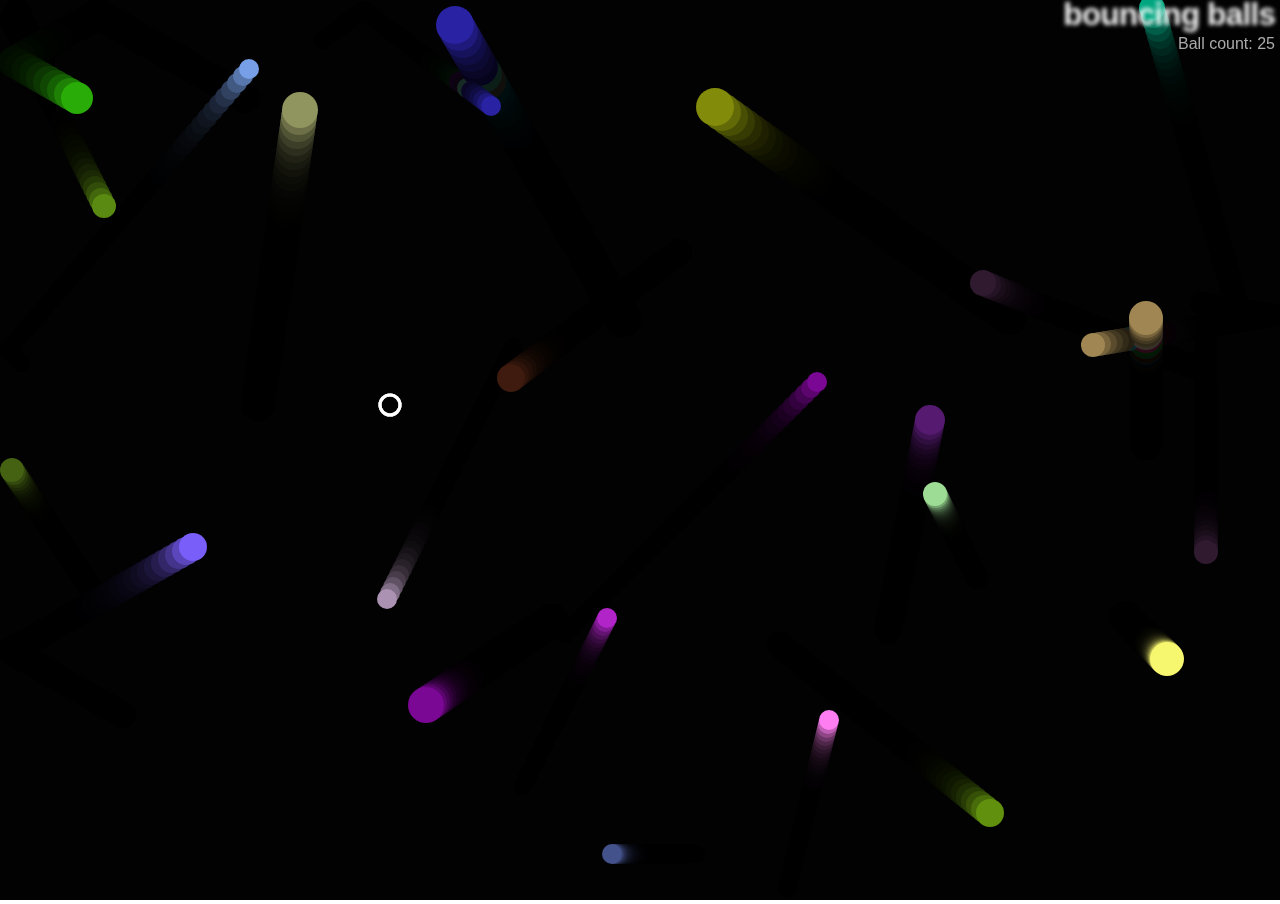
<file: Bouncing balls/index.html>
<!DOCTYPE html>
<html>
  <head>
    <meta charset="utf-8">
    <title>Bouncing balls</title>
    <link rel="stylesheet" href="style.css">
  </head>

  <body>
    <h1>bouncing balls</h1>
    <p>"Ball count: "</p>
    <canvas></canvas>

    <script src="main.js"></script>
  </body>
</html>
</file>
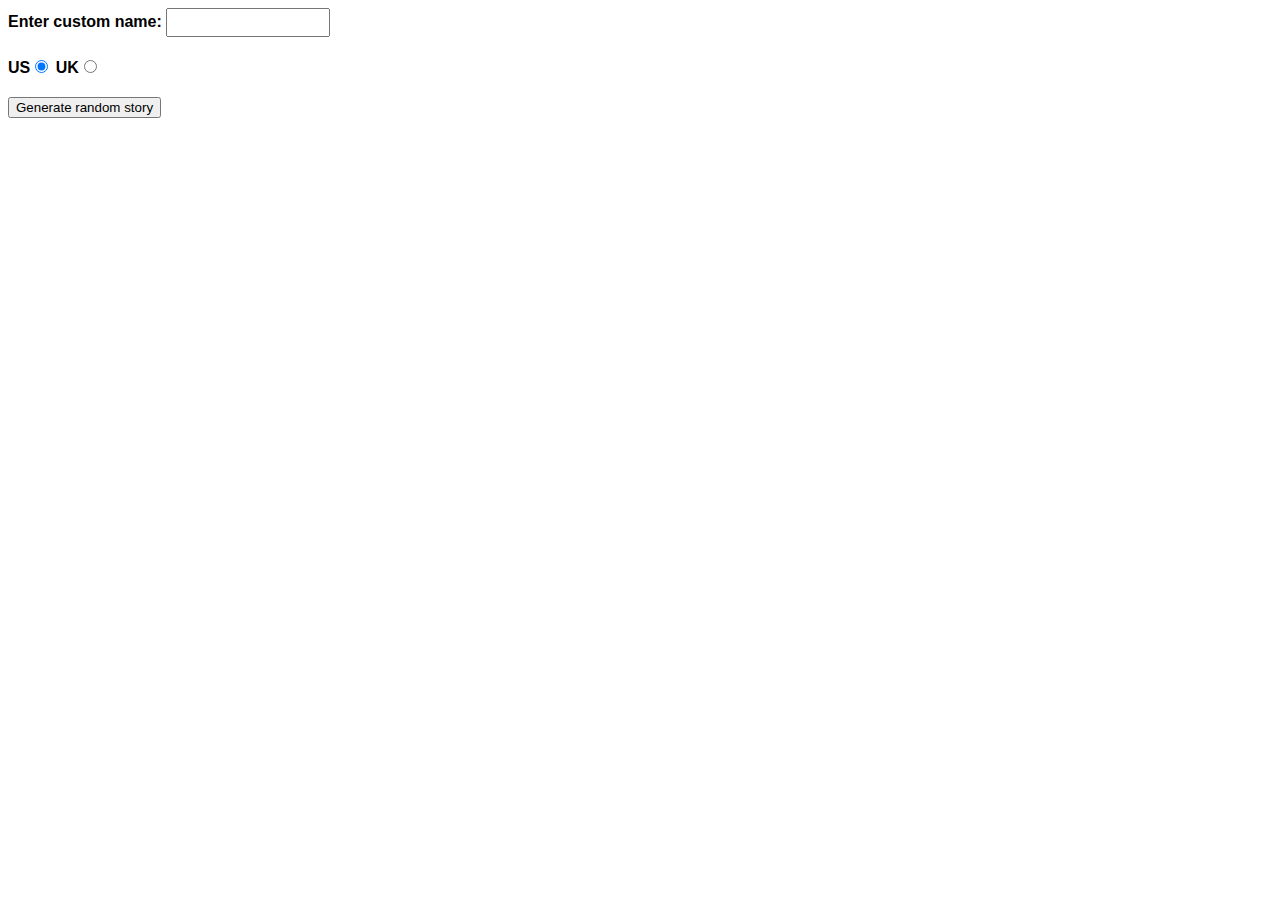
<file: Silly stories/index.html>
<!DOCTYPE html>
<html>
  <head>
    <meta charset="utf-8">
    <meta http-equiv="X-UA-Compatible" content="IE=edge,chrome=1">
    <meta name="viewport" content="width=device-width">

    <title>Silly story generator</title>

    <style>
    body {
      font-family: helvetica, sans-serif;
      width: 350px;
    }
    label {
      font-weight: bold;  
    }
    div {
      padding-bottom: 20px;
    }
    input[type="text"] {
      padding: 5px;
      width: 150px;
    }
    p {
      background: #FFC125;
      color: #5E2612;
      padding: 10px;
      visibility: hidden;
    }
    </style>
  </head>

  <body>
    <div>
      <label for="customname">Enter custom name:</label>
      <input id="customname" type="text" placeholder="">
    </div>
    <div>
      <label for="us">US</label><input id="us" type="radio" name="ukus" value="us" checked>
      <label for="uk">UK</label><input id="uk" type="radio" name="ukus" value="uk">
    </div>
    <div>
      <button class="randomize">Generate random story</button>
    </div>
    <!-- Thanks a lot to Willy Aguirre for his help with the code for this assessment -->
    <p class="story"></p>
    
    <script src="main.js"></script>
  </body>
</html>
</file>
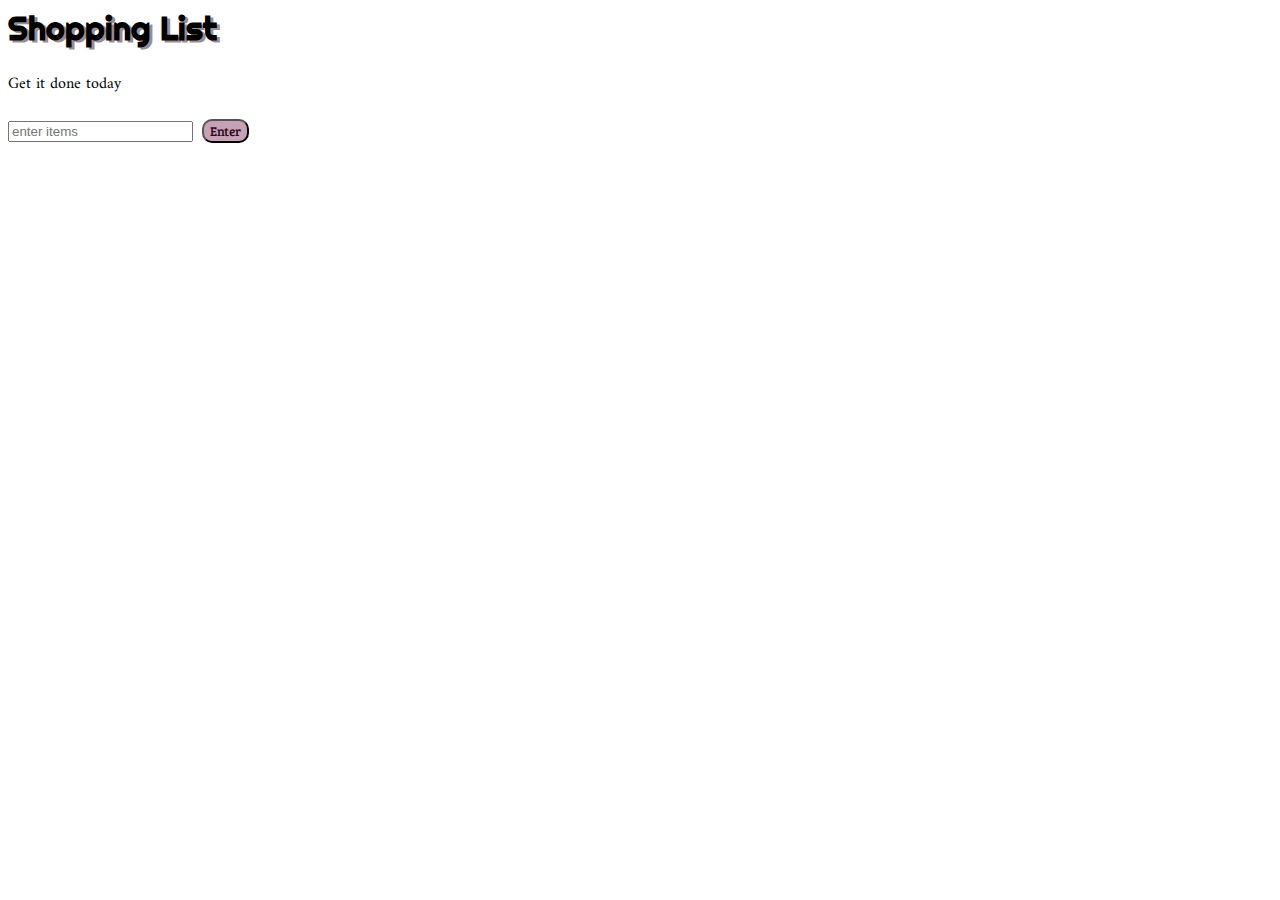
<file: Udemy DOM/index.html>
<DOCTYPE!html>
<!DOCTYPE html>
<html>
<head>
	<title>Javascript + DOM</title>
	<link rel="stylesheet" type="text/css" href="style.css">
	<link href="https://fonts.googleapis.com/css?family=Amiri|Bree+Serif|EB+Garamond|Righteous" rel="stylesheet">
</head>
<body>
	<h1>Shopping List</h1>
	<p id="first">Get it done today</p>
	<input id="userinput" type="text" placeholder="enter items">
	<button id="enter">Enter</button>
	<ul>
	</ul>
	<script type="text/javascript" src="script.js"></script>
</body>
</html>
</file>
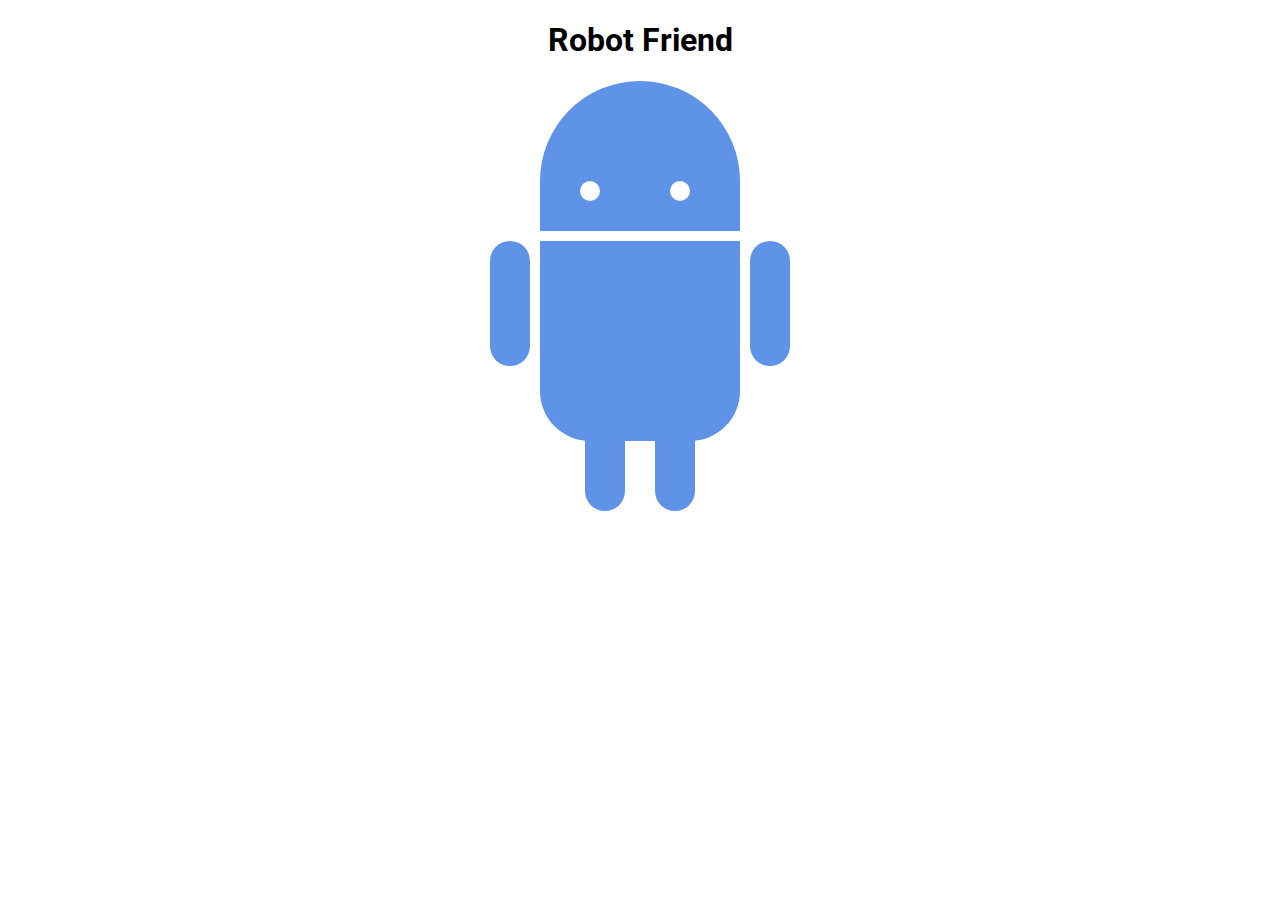
<file: Udemy robot/index.html>
<!DOCTYPE html>
<html>
<head>
	<title>RoboPage</title>
	<link rel="stylesheet" type="text/css" href="style.css">
	<link href="https://fonts.googleapis.com/css?family=Roboto" rel="stylesheet">
</head>
<body>
	<h1>Robot Friend</h1>
	<div class="robots">
		<div class="android"> 
			<div class="head"> 
				<div class="eyes"> 
					<div class="left_eye"></div> 
					<div class="right_eye"></div>
				</div> 
			</div> 
			<div class="upper_body"> 
				<div class="left_arm"></div> 
				<div class="torso"></div> 
				<div class="right_arm"></div> 
			</div> 
			<div class="lower_body"> 
				<div class="left_leg"></div> 
				<div class="right_leg"></div> 
			</div> 
		</div>
	</div>
</body>
</html>
</file>
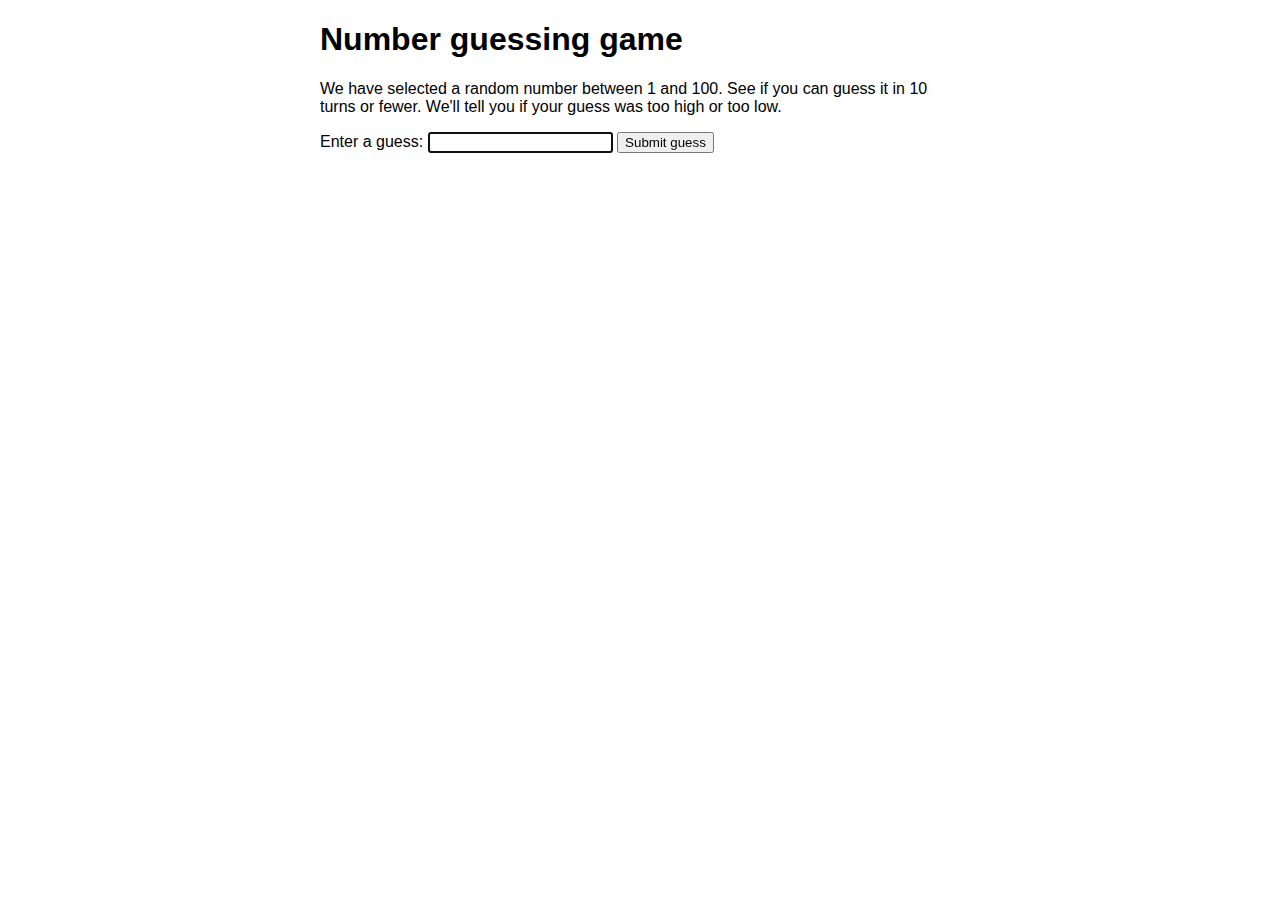
<file: Guessing game/guessinggames.html>
<!DOCTYPE html>
<html>
  <head>
    <meta charset="utf-8">

    <title>Number guessing game</title>

    <style>
      html {
        font-family: sans-serif;
      }
      body {
        width: 50%;
        max-width: 800px;
        min-width: 480px;
        margin: 0 auto;
      }
      .lastResult {
        color: white;
        padding: 3px;
      }
    </style>
  </head>

  <body>
    <h1>Number guessing game</h1>

    <p>We have selected a random number between 1 and 100. See if you can guess it in 10 turns or fewer. We'll tell you if your guess was too high or too low.</p>

    <div class="form">
      <label for="guessField">Enter a guess: </label><input type="text" id="guessField" class="guessField">
      <input type="submit" value="Submit guess" class="guessSubmit">
    </div>

    <div class="resultParas">
      <p class="guesses"></p>
      <p class="lastResult"></p>
      <p class="lowOrHi"></p>
    </div>

    <script src="guessinggames.js">
    </script>
  </body>
</html>
</file>
<file: Bouncing balls/style.css>
html, body {
  margin: 0;
}

html {
  font-family: 'Helvetica Neue', Helvetica, Arial, sans-serif;
  height: 100%;
}

body {
  overflow: hidden;
  height: inherit;
}

h1 {
  font-size: 2rem;
  letter-spacing: -1px;
  position: absolute;
  margin: 0;
  top: -4px;
  right: 5px;

  color: transparent;
  text-shadow: 0 0 4px white;
}

p {
  position: absolute;
  margin: 0;
  top: 35px;
  right: 5px;
  color: #aaa;
}
</file>
<file: Udemy DOM/style.css>
.coolTitle {
	text-align: center;
	font-family: 'Oswald', Helvetica, sans-serif;
	font-size: 40px;
	transform: skewY(-10deg);
	letter-spacing: 4px;
	word-spacing: -8px;
	color: tomato;
	text-shadow: 
	  -1px -1px 0 firebrick,
	  -2px -2px 0 firebrick,
	  -3px -3px 0 firebrick,
	  -4px -4px 0 firebrick,
	  -5px -5px 0 firebrick,
	  -6px -6px 0 firebrick,
	  -7px -7px 0 firebrick,
	  -8px -8px 0 firebrick,
	  -30px 20px 40px dimgrey;
}

.done {
	text-decoration: line-through;
}

h1 {
	text-shadow: 3px 2px #9B8D94;
	font-family: 'Righteous', cursive;
}

button {
	background-color: #FF4646;
	color: #550000;
	border-radius: 10px;
	margin: 5px; 
	font-family: 'Bree Serif', serif;
}

li {
	font-family: 'EB Garamond', serif;
}

#first {
	font-family: 'Amiri', serif;
}

#enter {
	background-color: #c7a2b6;
	color: #2D0A1C;
}
</file>
<file: Udemy robot/style.css>
h1 {
	text-align: center;
	font-family: 'Roboto', sans-serif;
}

.robots {
	display: flex;
	justify-content: center;
}

.head, 
.left_arm, 
.torso, 
.right_arm, 
.left_leg, 
.right_leg {
	 background-color: #5f93e8;
}

.head { 
	width: 200px; 
	margin: 0 auto; 
	height: 150px; 
	border-radius: 200px 200px 0 0; 
	margin-bottom: 10px;
} 

.eyes {
	position: absolute;
}

.head:hover {
	width: 300px;
    transition: 1s ease-in-out;
}

.upper_body { 
	width: 300px; 
	height: 150px;
	display: flex; 
} 

.left_arm, .right_arm { 
	width: 40px; 
	height: 125px;
	border-radius: 100px; 
} 

.left_arm { 
	margin-right: 10px; 
} 

.right_arm { 
	margin-left: 10px; 
} 

.torso { 
	width: 200px; 
	height: 200px;
	border-radius: 0 0 50px 50px; 
} 

.lower_body { 
	width: 200px; 
	height: 200px;
	/* This is another useful property. Hmm what do you think it does?*/
	margin: 0 auto;
	display: flex;
} 

.left_leg, .right_leg { 
	width: 40px; 
	height: 120px;
	border-radius: 0 0 100px 100px; 
} 

.left_leg { 
	margin-left: 45px; 
} 

.left_leg:hover {
	-webkit-transform: rotate(20deg);
    -moz-transform: rotate(20deg);
    -o-transform: rotate(20deg);
    -ms-transform: rotate(20deg);
    transform: rotate(20deg);
}

.right_leg { 
	margin-left: 30px; 
	position: relative;
	bottom: 0px;
}

.left_eye, .right_eye { 
	width: 20px; 
	height: 20px; 
	border-radius: 15px; 
	background-color: white;  
} 

.left_eye { 
	/* These properties are new and you haven't encountered
	in this course. Check out CSS Tricks to see what it does! */
	position: relative; 
	top: 100px; 
	left: 40px; 
} 

.right_eye { 
	position: relative; 
	top: 80px; 
	left: 130px; 
}
</file>
